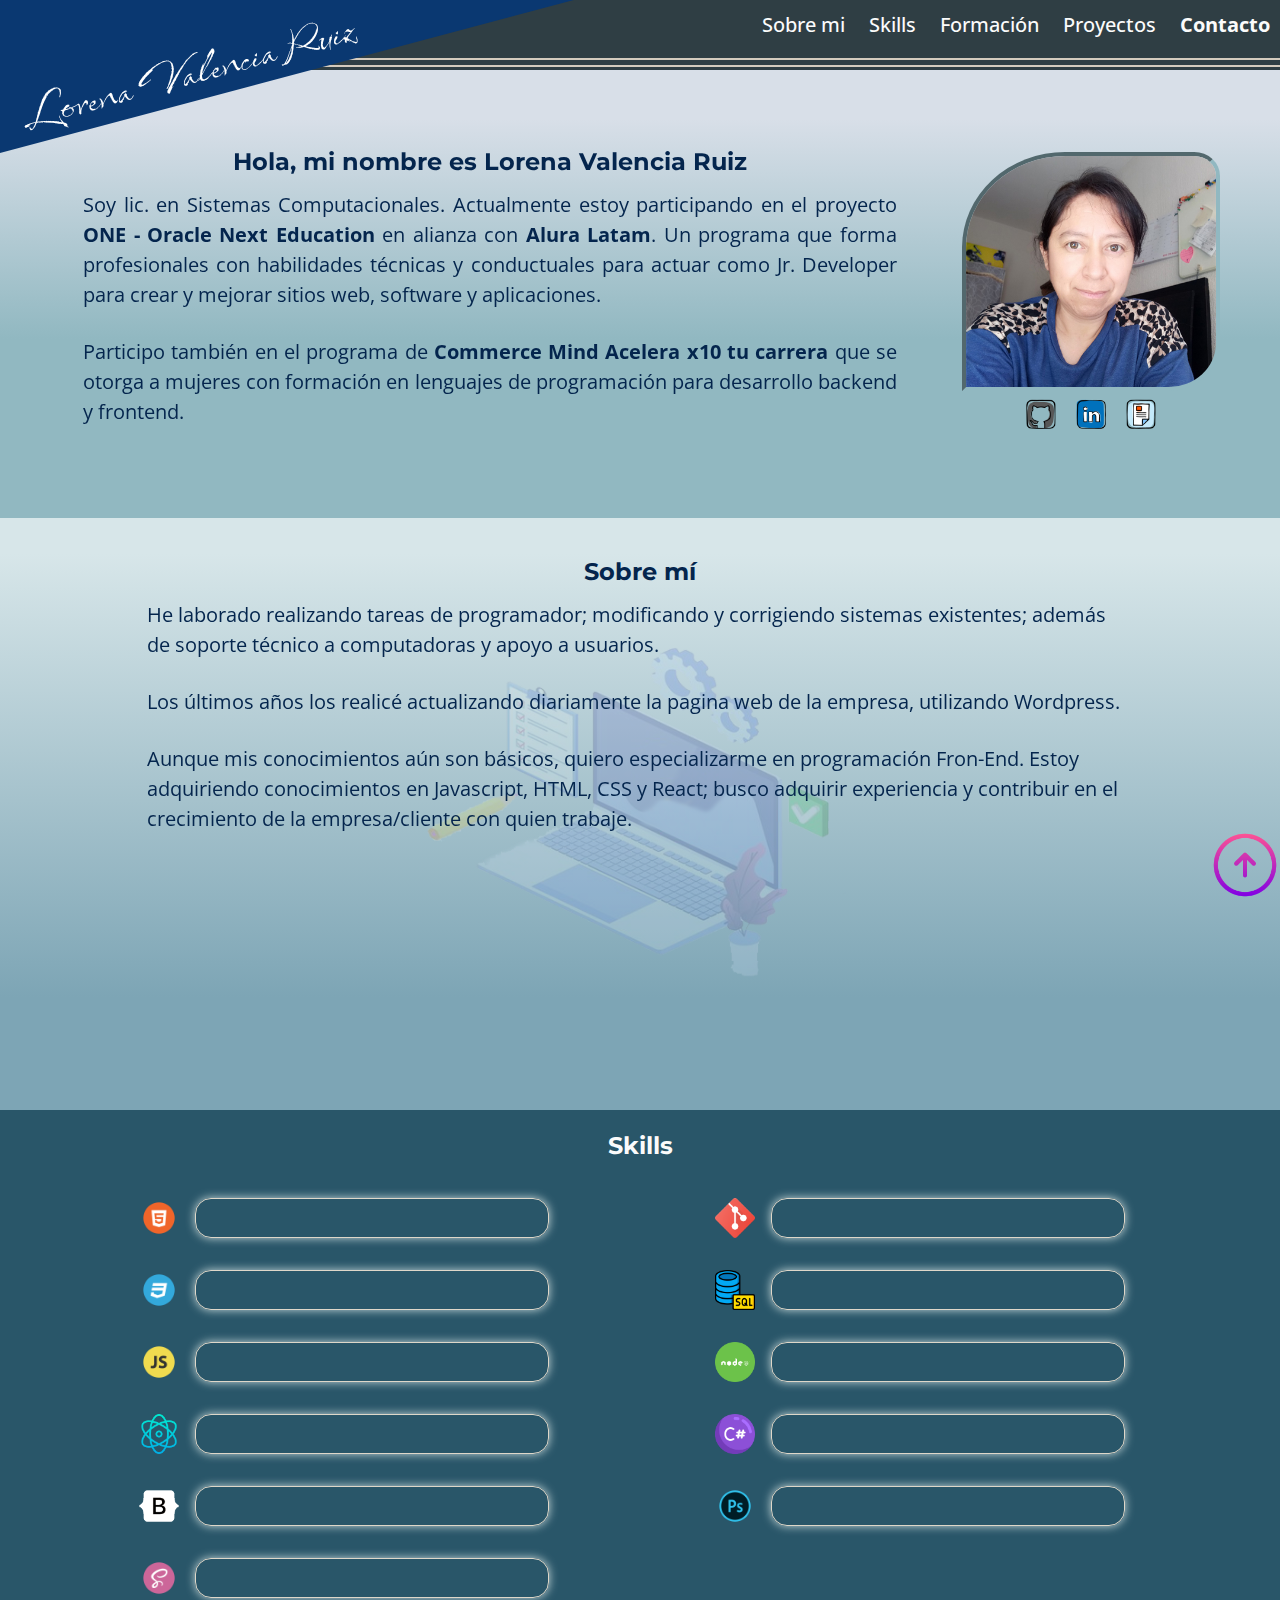
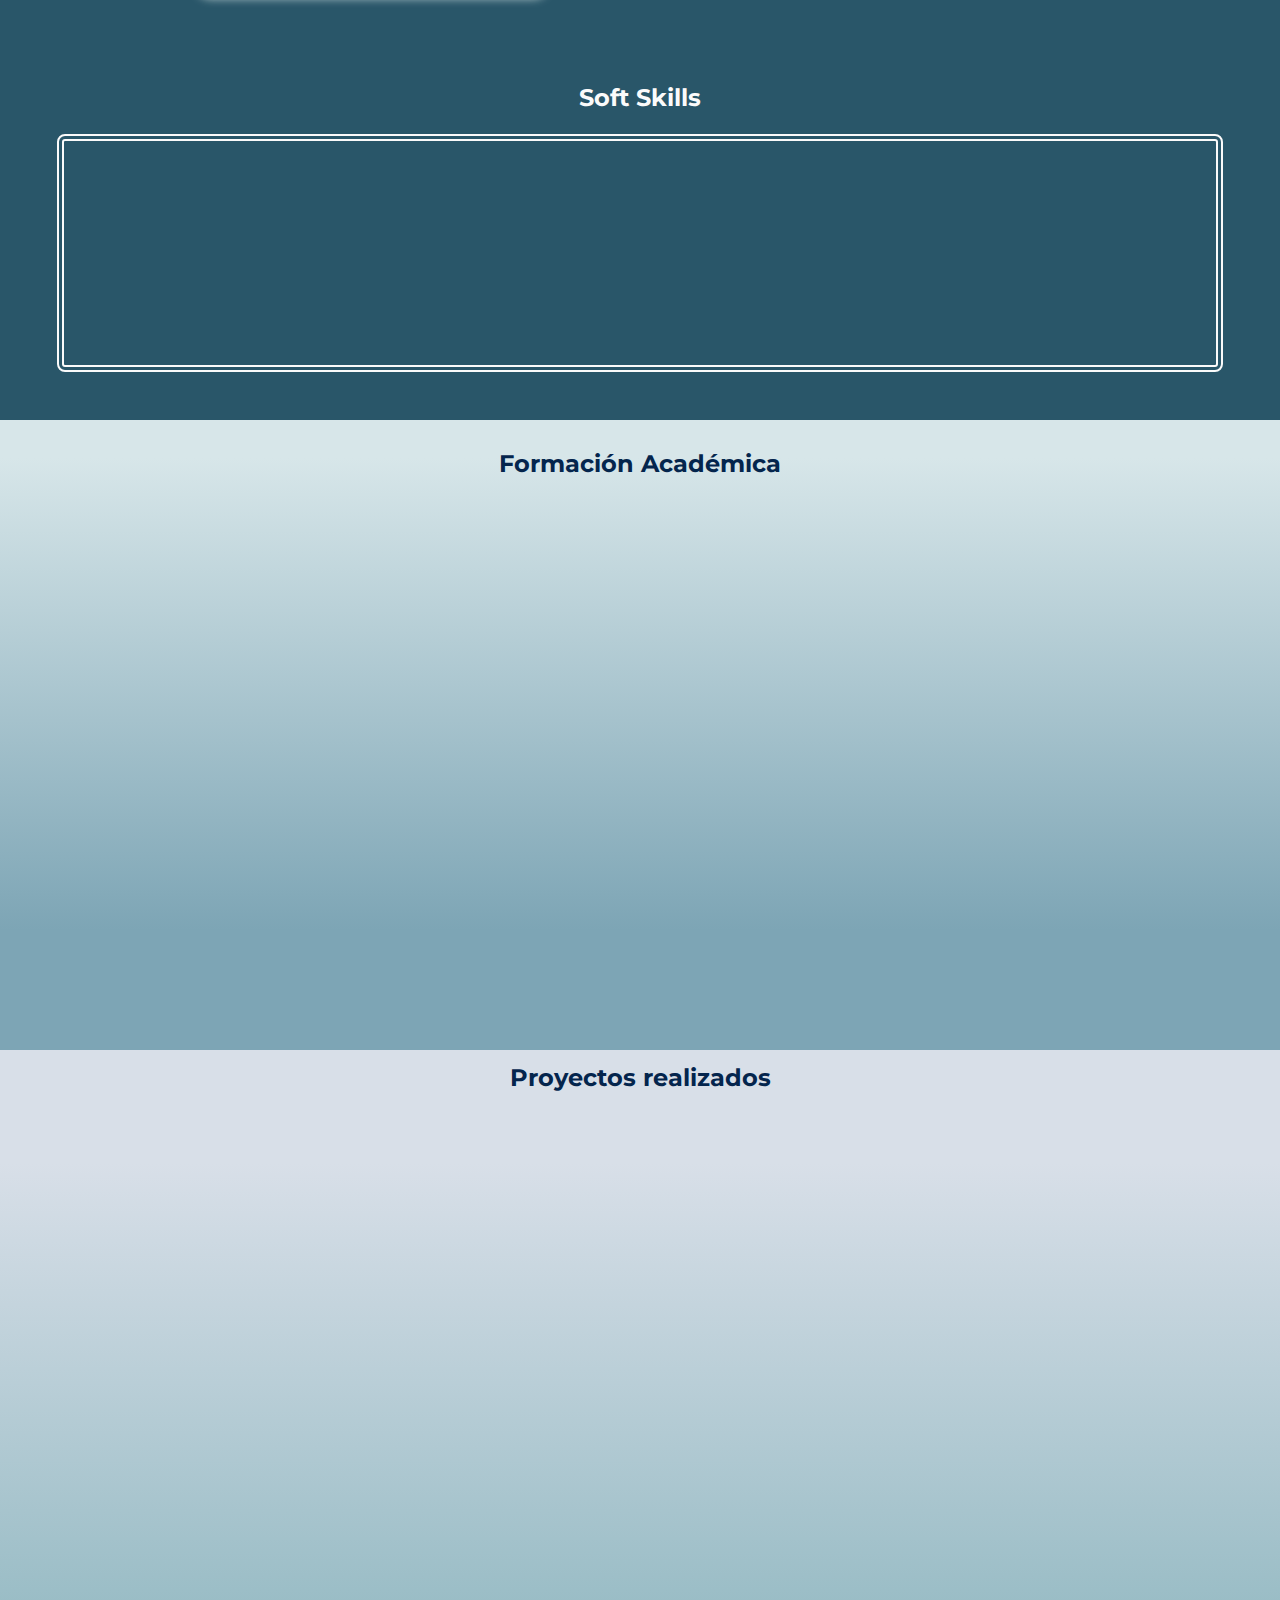
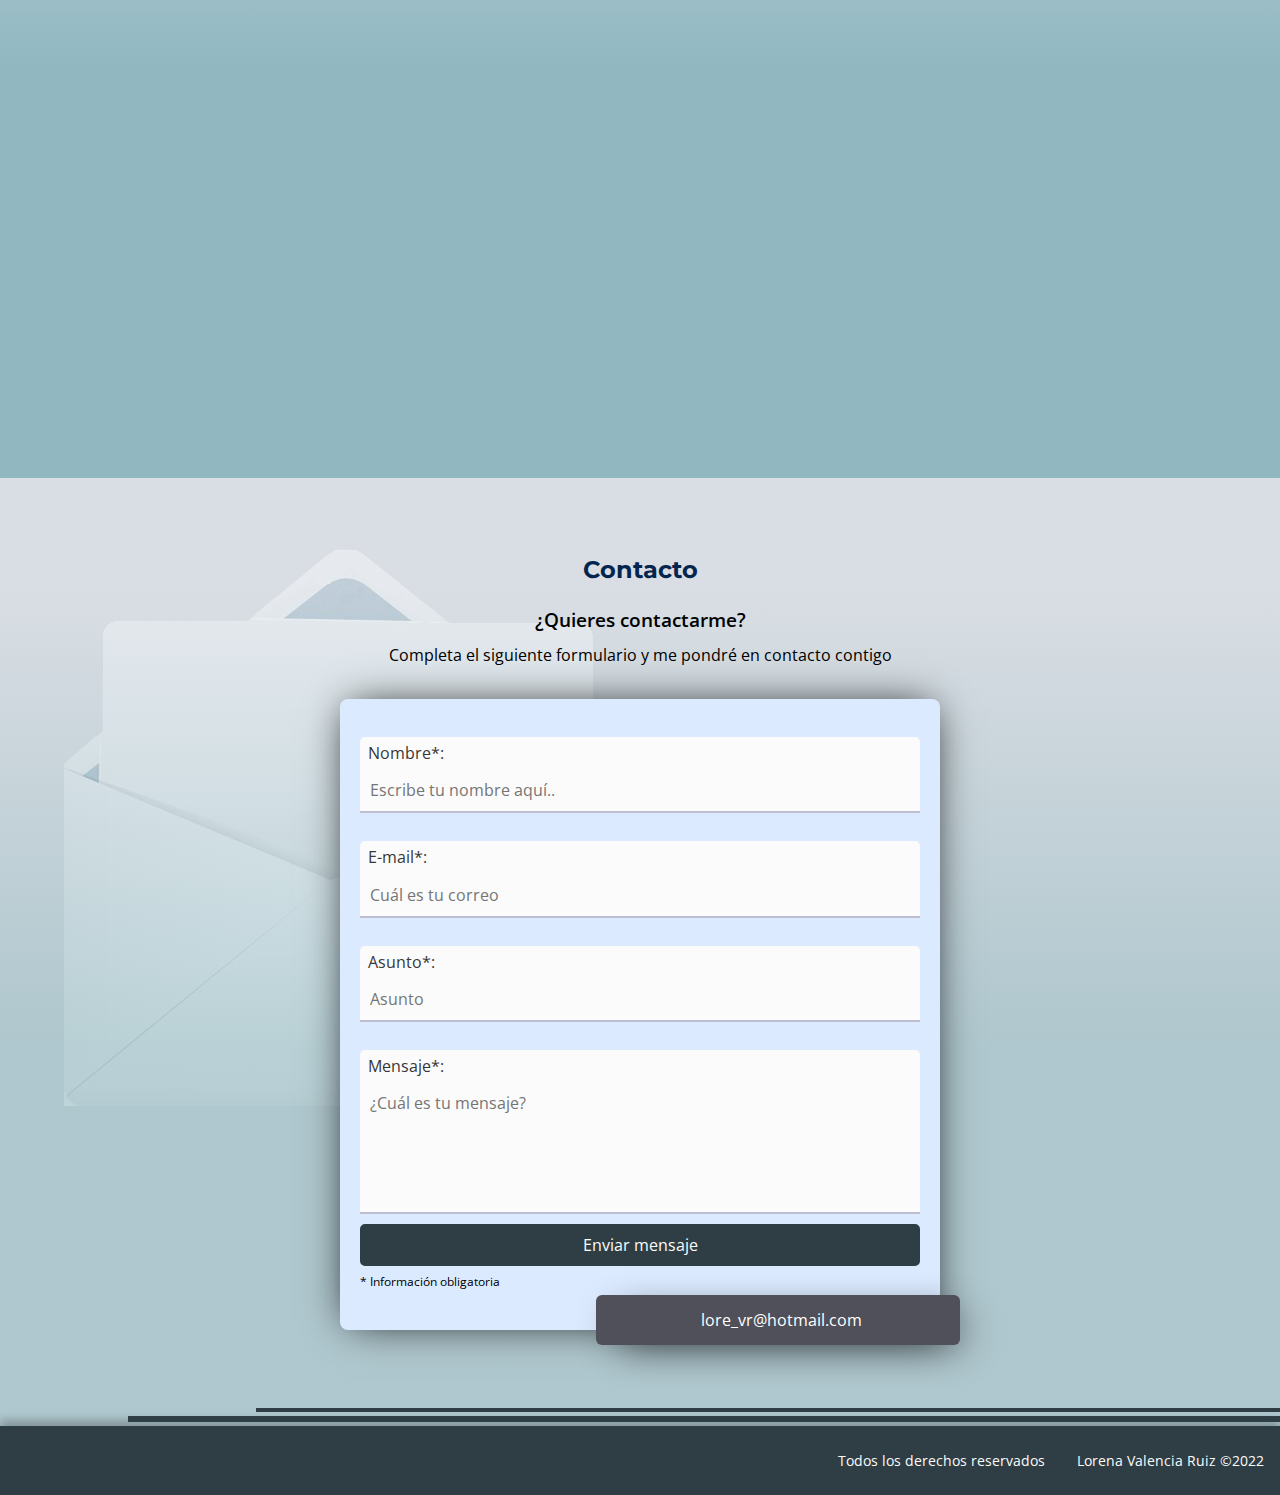
<file: index.html>
<!DOCTYPE html>
<html lang="en">

<head>
    <meta charset="UTF-8">
    <meta http-equiv="X-UA-Compatible" content="IE=edge">
    <meta name="viewport" content="width=device-width, initial-scale=1.0">
    <title>Portafolio | Lorena Valencia Ruiz</title>
    <link href="https://unpkg.com/aos@2.3.1/dist/aos.css" rel="stylesheet">
    <link
        href="https://fonts.googleapis.com/css2?family=Montserrat:wght@300;400;700&family=Open+Sans:wght@300;400;700&display=swap"
        rel="stylesheet">
    <link rel="stylesheet" href="css/reset.css">
    <link rel="stylesheet" href="css/head.css">
    <link rel="stylesheet" href="css/bases.css">
    <link rel="stylesheet" href="css/main.css">
    <link rel="stylesheet" href="css/presentacion.css">
    <link rel="stylesheet" href="css/sobre-mi.css">
    <link rel="stylesheet" href="css/skills.css">
    <link rel="stylesheet" href="css/formacion.css">
    <link rel="stylesheet" href="css/proyectos.css">
    <link rel="stylesheet" href="css/contacto.css">
    <link rel="stylesheet" href="css/footer.css">
    <link href="https://fonts.googleapis.com/css2?family=Babylonica&display=swap" rel="stylesheet">
</head>

<body>
    <header id="header">
        <p class="head__forma-base"></p>
        <div class="head__logo">
            <p>Lorena Valencia Ruiz</p>
        </div>
        <nav class="head__navegacion">
            <ul class="head__enlace">
                <li class="head__enlace-link"><a href="#idSobreMi">Sobre mi</a></li>
                <li class="head__enlace-link"><a href="#IdSkills">Skills</a></li>
                <li class="head__enlace-link"><a href="#IdFormacion">Formación</a></li>
                <li class="head__enlace-link"><a href="#IdProyectos">Proyectos</a></li>
                <li class="head__enlace-link"><a href="#IdFormulario">Contacto</a></li>
            </ul>
        </nav>
    </header>
    <div class="head__lineas">
        <p class="head__linea"></p>
        <p class="head__linea2"></p>
    </div>
    <main>
        <section class="presentacion">
            <article class="presentacion__foto-redes" data-aos="fade-left">
                <img src="imagenes/fotoLorena.jpg" alt="Foto Lorena Valencia" class="presentacion__foto">
                <div class="presentacion__icons">
                    <a href="https://github.com/lorevr/portafolio.git">
                        <img src="icons/github_icon.png" alt="Repositorio GitHub" title="Repositorio GitHub">
                    </a>
                    <a href="https://www.linkedin.com/in/lorevalenciar">
                        <img src="icons/linkedin_icon.png" alt="Linkedin" title="Linkedin">
                    </a>
                    <a href="cv.html">
                        <img src="icons/curriculum_icon.png" alt="Curriculum" title="Curriculum">
                    </a>
                </div>
            </article>
            <article class="presentacion__nombre" data-aos="fade-right">
                <h1 class="presentacion__titulo titulo">Hola, mi nombre es Lorena Valencia Ruiz</h1>
                <p class="presentacion__quienSoy contenido">Soy lic. en Sistemas Computacionales. Actualmente estoy
                    participando en el proyecto <strong>ONE - Oracle Next Education</strong> en alianza con
                    <strong>Alura Latam</strong>. Un programa que forma profesionales con habilidades técnicas y
                    conductuales para actuar como Jr. Developer para crear y mejorar sitios web, software y
                    aplicaciones.
                </p>
                <p class="contenido">Participo también en el programa de <strong>Commerce Mind Acelera x10 tu
                        carrera</strong> que se
                    otorga a mujeres con formación en lenguajes de programación para desarrollo backend y frontend.</p>
            </article>
        </section>
        <section id="idSobreMi" class="sobreMi">
            <img src="imagenes/fondo-computadora.png" alt="Fondo computadora" class="sobreMi__fondo">
            <p class="titulo">Sobre mí</p>
            <p class="contenido" data-aos="fade-up">He laborado realizando tareas de programador; modificando y corrigiendo sistemas
                existentes; además de soporte técnico a computadoras y apoyo a usuarios.</p>
            <p class="contenido" data-aos="fade-up">Los últimos años los realicé actualizando diariamente la pagina web de la empresa,
                utilizando Wordpress.</p>
            <p class="contenido" data-aos="fade-up">Aunque mis conocimientos aún son básicos, quiero especializarme en programación
                Fron-End. Estoy adquiriendo conocimientos en Javascript, HTML, CSS y React; busco adquirir experiencia y
                contribuir en el crecimiento de la empresa/cliente con quien trabaje.</p>
            <p class="contenido" data-aos="fade-up">He dado asesorías de matemáticas y me gusta el basquetbol</p>
            <p class="contenido" data-aos="fade-up">Me considero una persona trabajadora, responsable y honesta, con disposición a ayudar
                si así lo requieren.</p>
            <img src="icons/smile_icon.png" alt="icono sonrie" class="sobreMi__icono-sonrie" data-aos="fade-up">
            <a href="#header">
                <img src="icons/flecha-arriba.png" alt="Flecha arriba" title="Ir al Inicio" class="subir">
            </a>
        </section>
        <section id="IdSkills" class="skills">
            <p class="skills__titulo">Skills</p>
            <article class="skills_contenedor-global">
                <div class="skill">
                    <img src="icons/html_icon.png" alt="">
                    <div class="skills__container">
                        <div class="skills__skill skills__skill-html" data-aos="flip-left">
                            <div>HTML</div>
                            <div>80%</div>
                        </div>
                    </div>
                </div>

                <div class="skill">
                    <img src="icons/css_icon.png" alt="">
                    <div class="skills__container">
                        <div class="skills__skill skills__skill-css" data-aos="flip-left">
                            <div>CSS</div>
                            <div>80%</div>
                        </div>
                    </div>
                </div>

                <div class="skill">
                    <img src="icons/javascript_icon.png" alt="">
                    <div class="skills__container">
                        <div class="skills__skill skills__skill-js" data-aos="flip-left">
                            <div>JavaScript</div>
                            <div>60%</div>
                        </div>
                    </div>
                </div>

                <div class="skill">
                    <img src="icons/react_icon.png" alt="">
                    <div class="skills__container">
                        <div class="skills__skill skills__skill-react" data-aos="flip-left">
                            <div>React</div>
                            <div>30%</div>
                        </div>
                    </div>
                </div>

                <div class="skill">
                    <img src="icons/bootstrap_icon.png" alt="">
                    <div class="skills__container">
                        <div class="skills__skill skills__skill-bootstrap" data-aos="flip-left">
                            <div>Bootstrap</div>
                            <div>30%</div>
                        </div>
                    </div>
                </div>

                <div class="skill">
                    <img src="icons/sass_icon.png" alt="">
                    <div class="skills__container">
                        <div class="skills__skill skills__skill-sass" data-aos="flip-left">
                            <div>Sass</div>
                            <div>30%</div>
                        </div>
                    </div>
                </div>

                <div class="skill">
                    <img src="icons/git_icon.png" alt="">
                    <div class="skills__container">
                        <div class="skills__skill skills__skill-git" data-aos="flip-left">
                            <div>Git</div>
                            <div>60%</div>
                        </div>
                    </div>
                </div>

                <div class="skill">
                    <img src="icons/database.png" alt="">
                    <div class="skills__container">
                        <div class="skills__skill skills__skill-sql" data-aos="flip-left">
                            <div>SQL Server</div>
                            <div>50%</div>
                        </div>
                    </div>
                </div>

                <div class="skill">
                    <img src="icons/nodejs_icon.png" alt="">
                    <div class="skills__container">
                        <div class="skills__skill skills__skill-node" data-aos="flip-left">
                            <div>Node.js</div>
                            <div>30%</div>
                        </div>
                    </div>
                </div>

                <div class="skill">
                    <img src="icons/C-hashtag.png" alt="">
                    <div class="skills__container">
                        <div class="skills__skill skills__skill-c" data-aos="flip-left">
                            <div>C#</div>
                            <div>50%</div>
                        </div>
                    </div>
                </div>

                <div class="skill">
                    <img src="icons/photoshop-icon.png" alt="">
                    <div class="skills__container">
                        <div class="skills__skill skills__skill-photoshop" data-aos="flip-left">
                            <div>Photoshop</div>
                            <div>40%</div>
                        </div>
                    </div>
                </div>
            </article>
            <p class="skills__titulo">Soft Skills</p>
            <article class="soft_contenedor">
                <div class="soft__skills" data-aos="flip-up">
                    <img src="icons/autodidacta.png" alt="icono comunicación">
                    <p>Autodidacta</p>
                </div>
                <div class="soft__skills" data-aos="flip-up">
                    <img src="icons/imaginacion.png" alt="icono comunicación">
                    <p>Razonamiento analítico</p>
                </div>
                <div class="soft__skills" data-aos="flip-up">
                    <img src="icons/equipo.png" alt="icono comunicación">
                    <p>Trabajo en equipo</p>
                </div>
                <div class="soft__skills" data-aos="flip-up">
                    <img src="icons/empatia.png" alt="icono comunicación">
                    <p>Empatía</p>
                </div>
                <div class="soft__skills" data-aos="flip-up">
                    <img src="icons/adaptabilidad.png" alt="icono comunicación">
                    <p>Adaptabilidad</p>
                </div>
                <div class="soft__skills" data-aos="flip-up">
                    <img src="icons/manejo-del-estres.png" alt="icono comunicación">
                    <p>Tolerancia al estrés</p>
                </div>
            </article>
        </section>

        <section id="IdFormacion" class="formacion">
            <p class="formacion__titulo titulo">Formación Académica</p>
            <article class="formacion__logos">
                <div data-aos="fade-down"
                data-aos-easing="linear"
                data-aos-duration="1000">
                    <img src="imagenes/alura-one.jpg" alt="Alura - ONE">
                    <p>Jr. Developer</p>
                    <span>En curso...</span>
                </div>
                <div data-aos="fade-down"
                data-aos-easing="linear"
                data-aos-duration="1000">
                    <img src="imagenes/acelera-x10.jpg" alt="Acelera x10">
                    <p>Back-End y Front-End</p>
                    <span>En curso...</span>
                </div>
                <div data-aos="fade-down"
                data-aos-easing="linear"
                data-aos-duration="1000">
                    <img src="imagenes/logo-udemy.svg" alt="Udemy">
                    <p>Diseño Web desde Cero a Avanzado</p>
                    <p>JavaScript Moderno</p>
                    <p>Mejora tu velocidad para codificar</p>
                    <p>Git+GitHub</p>
                    <p>React: de cero a Avanzado</p>
                    <span>En curso...</span>
                </div>
                <div data-aos="fade-down"
                data-aos-easing="linear"
                data-aos-duration="1000">
                    <img src="imagenes/uaeh.png" alt="UAEH">
                    <p>Sistemas Computacionales</p>
                    <span>2002</span>
                </div>
            </article>
        </section>
        <section id="IdProyectos" class="proyectos">
            <p class="proyectos__titulo titulo">Proyectos realizados</p>
            <article class="proyectos__project encriptador" data-aos="zoom-in-up">
                <div>
                    <img src="imagenes/imagen-encriptador.jpg" alt="">
                </div>
                <div>
                    <p class="proyectos__project-titulo">Encriptador de Texto</p>
                    <p class="proyectos__project-realizado">Realizado con HTML, CSS y JavaScript</p>
                    <p class="proyectos__project-texto">Challenge Oracle</p>
                    <div class="proyectos__botones">
                        <a href="https://github.com/lorevr/EncriptadorTexto.git">Repositorio</a>
                        <a href="https://lorevr.github.io/EncriptadorTexto/">Ver Demo</a>
                    </div>
                </div>
            </article>
            <article class="proyectos__project ahorcado" data-aos="zoom-in-up">
                <div>
                    <img src="imagenes/imagen-ahorcado.jpg" alt="">
                </div>
                <div>
                    <p class="proyectos__project-titulo">Juego del Ahorcado</p>
                    <p class="proyectos__project-realizado">Realizado con HTML, CSS y JavaScript</p>
                    <p class="proyectos__project-texto">Challenge Oracle</p>
                    <div class="proyectos__botones">
                        <a href="https://github.com/lorevr/juego-ahorcado.git">Repositorio</a>
                        <a href="https://lorevr.github.io/juego-ahorcado/">Ver Demo</a>
                    </div>
                </div>
            </article>
            <article class="proyectos__project techTravel" data-aos="zoom-in-up">
                <div>
                    <img src="imagenes/imagen-tech-travel.jpg" alt="">
                </div>
                <div>
                    <p class="proyectos__project-titulo">Tienda Tech Travel</p>
                    <p class="proyectos__project-realizado">Proyecto básico con React</p>
                    <p class="proyectos__project-texto">Proyecto Acelera x10</p>
                    <div class="proyectos__botones">
                        <a href="https://github.com/lorevr/tech-travel-application.git">Repositorio</a>
                        <a href="https://lorevr.github.io/tech-travel-application/">Ver Demo</a>
                    </div>
                </div>
            </article>
        </section>
        <section id="IdFormulario" class="formulario">
            <img src="imagenes/sobre-carta.png" alt="Imagen carta" class="formulario-carta">
            <p class="formulario__titulo titulo">Contacto</p>
            <p class="formulario__titulo-pregunta">¿Quieres contactarme?</p>
            <p class="formulario__titulo-descripcion">Completa el siguiente formulario y me pondré en contacto contigo</p>
            <form class="form" action="mailto:lore_vr@hotmail.com" method="post" enctype="text/plain" autocomplete="nope">
                <label for="nombre">Nombre*: <span class="form-input form-error-nombre"></span></label>
                <input type="text" name="Nombre" id="nombre" placeholder="Escribe tu nombre aquí.." maxlength="50">
                <label for="e-mail">E-mail*: <span class="form-input form-error-email"></span></label>
                <input type="email" name="E-mail" id="e-mail" placeholder="Cuál es tu correo">
                <label for="asunto">Asunto*: <span class="form-input form-error-asunto" maxlength="50"></span></label>
                <input type="text" name="Asunto" id="asunto" placeholder="Asunto">
                <label for="mensaje">Mensaje*: <span class="form-input form-error-mensaje"></span></label>
                <textarea name="Mensaje" id="mensaje" placeholder="¿Cuál es tu mensaje?"  maxlength="300" rows="5"></textarea>
                <input type="submit" value="Enviar mensaje" class="form-submit">

                <p>* Información obligatoria</p>
                <div>
                    <span class="span-correo">lore_vr@hotmail.com</span>
                </div>
            </form>
        </section>
        <footer>
            <div class="footer__linea1"></div>
            <div class="footer__linea2"></div>
            <p class="footer__contenido">Todos los derechos reservados</p>
            <p class="footer__contenido">Lorena Valencia Ruiz &copy2022</p>
        </footer>
    </main>
    <script src="script.js"></script>
    <script src="https://unpkg.com/aos@2.3.1/dist/aos.js"></script>
    <script>
        AOS.init();
    </script>
</body>

</html>
</file>
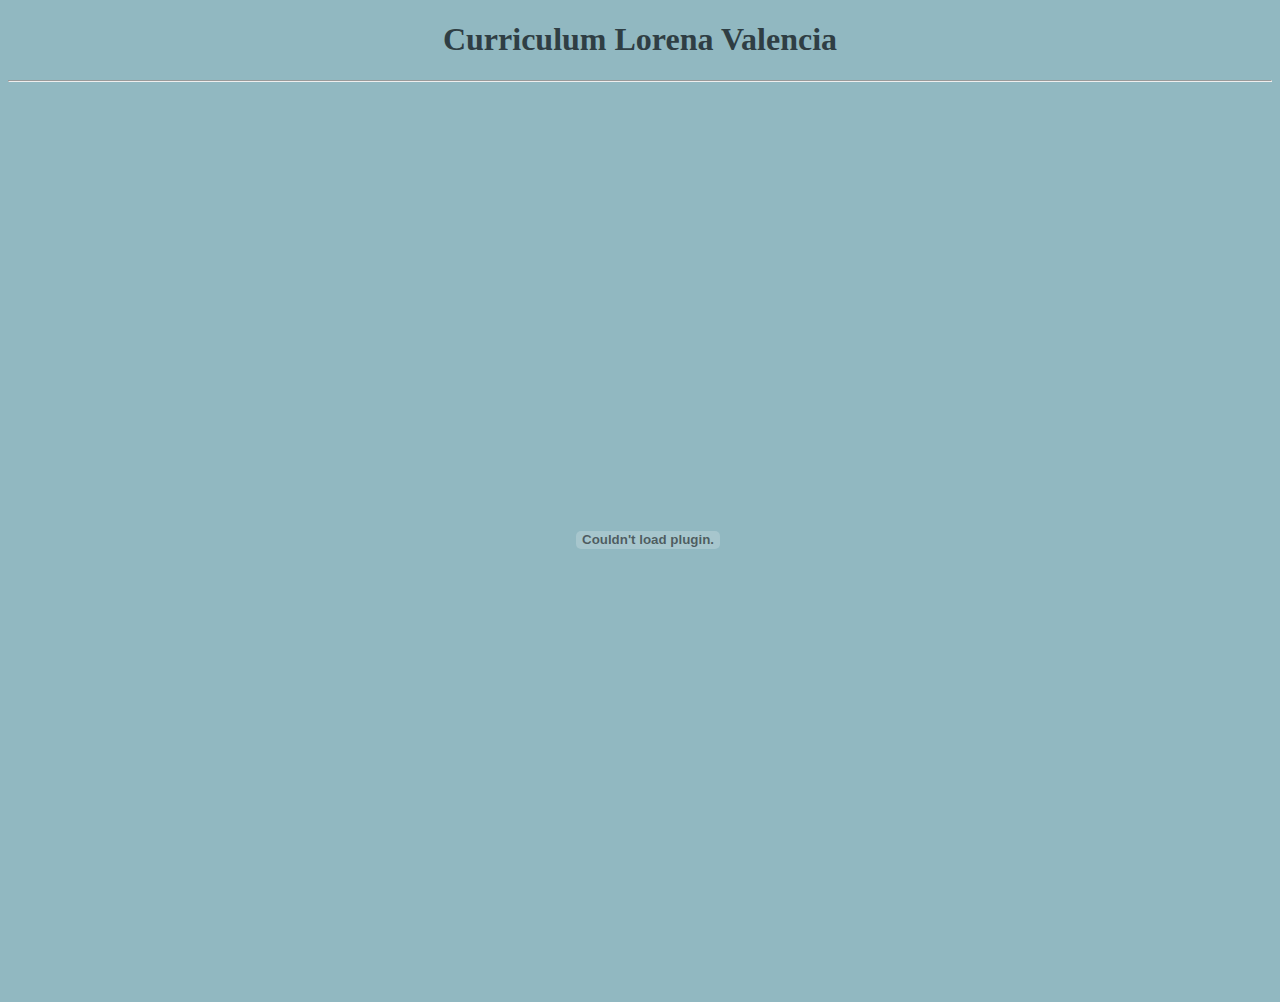
<file: cv.html>
<!DOCTYPE html>
<html lang="en">
<head>
    <meta charset="UTF-8">
    <meta http-equiv="X-UA-Compatible" content="IE=edge">
    <meta name="viewport" content="width=device-width, initial-scale=1.0">
    <title>CV Lorena Valencia</title>
    <link rel="stylesheet" href="css/cv.css">
</head>
<body>
    <h1>Curriculum Lorena Valencia </h1>
    <hr>
    <embed src="docs/cv-lorena-valencia.pdf#view=FitV" type="application/pdf">
</body>
</html>
</file>
<file: css/head.css>
header {
    color: #fbfbfb;
    font-weight: 500;
    width: 100%;
    max-width: 1400px;
    margin: auto auto;
    height: 25px;
    background-color: #2F3E44;
    padding-top: 0.5rem;
}

.head__forma-base {
    position: absolute;
    width: 0;
    height: 0;
    border-top: 90px solid #0a3871;
    border-right: 324px solid transparent;
    margin-top: -15px;
}

.head__lineas {
    background-color: #c7ad8761;
    width: 100%;
    max-width: 1400px;
    margin: auto;
    padding-top: 2px;
}

.head__linea {
    background: #2F3E44;
    height: 5px;
    margin: 0 auto 0 auto; 
}

.head__linea2 {
    background: #2F3E44;
    height: 3px;
    margin: 2px auto 0 auto;
}

.head__logo {
    font-family: 'Babylonica', cursive;
    color: #ffffff;
    font-size: 1.75rem;
    position: inherit;
    margin-top: 0.7rem;
    margin-left: 0.3rem;
    position: absolute;
    transform: rotate(-16deg);
}

.head__navegacion {
    text-align: right;
}


.head__enlace  li:nth-child(1n) {
    display: none;
}

.head__enlace  li:last-child {
    display: block;
    margin-right: 10px;
    font-weight: bolder;
}

@media screen and (min-width: 860px) {

    .head__enlace  li:nth-child(1n) {
        display: block;
    }

    .head__enlace {
        display: flex;
        justify-content: end;
        gap: 1rem;
    }

    .head__enlace-link:hover {
        border-bottom: 1px solid #000000;
    }
}

@media screen and (min-width: 992px) {
    header {
        height: 50px;
    }

    .head__forma-base {
        border-top: 120px solid #0a3871;
        border-right: 400px solid transparent;
    }

    .head__logo {
        font-size: 2.5rem;
        transform: rotate(-17deg);
        margin-top: 1.2rem;
        margin-left: 0rem;
    }

    .head__enlace {
        gap: 1.5rem;
        font-size: 1.25rem;
        padding-top: 7px;
    }

    .head__enlace-link:hover {
        border-bottom: 1px solid #000000;
    }

}

@media screen and (min-width: 1200px) {
    .head__forma-base {
        border-top: 160px solid #0a3871;
        border-right: 600px solid transparent;
    }

    .head__logo {
        font-size: 3.2rem;
        margin-top: 2.5rem;
        margin-left: 1rem;
        position: absolute;
        transform: rotate(-15deg);
    }
}
</file>
<file: css/bases.css>
html {
    scroll-behavior: smooth;
}

body {
    font-family: 'Open Sans', sans-serif;
    background-color: #dbdde0;
}

strong {
    font-weight: bolder;
}
</file>
<file: css/main.css>
main {
    max-width: 1400px;
    margin: auto auto;
}
</file>
<file: css/presentacion.css>
.presentacion {
    background: rgb(216,223,232);
    background: linear-gradient(180deg, rgba(216,223,232,1) 11%, rgba(145,184,193,1) 60%, rgba(145,184,193,1) 100%);
    display: flex;
    flex-direction: column;
    justify-content: center;
    align-items: center;
    color: #fff;
    padding-top: 5%;
}

.presentacion__foto-redes {
    display: flex;
    flex-direction: column;
    max-width: 250px;

}

.presentacion__foto {
    align-self: center;
    width: 40%;
    height: 50%;
    border-radius: 40% 10% 20% 0;
    border: 4px inset #91B8C1;
    margin-bottom: 8px;
}

.presentacion__icons {
    display: flex;
    justify-content: center;
    margin-bottom: 20px;
    gap: 20px;
    margin-bottom: 5px;
}

.presentacion__icons img{
    width: 30px;
}

.presentacion__nombre {
    width: 100%;
}

.titulo {
    font-family: 'Montserrat', serif;
    color: #04254d;
    font-size: 1.5rem;
    font-weight: 700;
    align-self: center;
    text-align: center;
    padding: 1rem;
}

.contenido {
    color: #04254d;
    font-size: 1rem;
    line-height: 1.5;
    text-align: justify;
    padding: 0 1.2rem 1.7rem 1.2rem;
}


@media screen and (min-width: 860px) {
    .presentacion {
        flex-direction: row-reverse;
        justify-content: space-between;
        margin: auto;
        padding: 5%;
        gap: 50px;
    }

    .presentacion__foto {
        width:100%;
    }

    .presentacion__foto-redes {
        width: 50%;
    }

    .contenido {
        font-size: 1.25rem;
    }
}
</file>
<file: css/sobre-mi.css>
.sobreMi {
    background: rgb(215,230,233);
    background: linear-gradient(180deg, rgba(215,230,233,1) 6%, rgba(125,165,181,1) 81%, rgba(125,165,181,1) 100%);
    display: flex;
    flex-direction: column;
    align-items: left;
    justify-content: center;
    position: relative;
}

.sobreMi__fondo{
    width: 100%;
    height: max-content;
    position: absolute;
    margin: auto auto;
    opacity: 0.2;
    align-self: center;
}

.sobreMi p {
    text-align: left;
}

.sobreMi__icono-sonrie {
    width: 40px;
    margin-left: 5%;
}

.subir {
    width: 70px;
    position: fixed;
    right: 0;
    bottom: 0;
    z-index: 10;
}

@media screen and (min-width: 860px) {
    .sobreMi {
        padding: 2% 10% 5% 10%;
    }

    .sobreMi__fondo{
        max-width: 40%;
        
    }
}
</file>
<file: css/skills.css>
.skills {
  background-color: #295669;
  color: #fbfbfb;
  width: 100%;
  padding-bottom: 1rem;
}

.skills_contenedor-global {
  display: flex;
  flex-direction: column;
  align-items: center;
  padding: 0 5%;
  padding-bottom: 1rem;
  margin-bottom: 2rem;
}

.skills__titulo {
  font-family: 'Montserrat', serif;
  font-size: 1.5rem;
  font-weight: 700;
  text-align: center;
  padding: 1.5rem 1rem;
}

.skill {
  display: flex;
  flex-direction: row;
  align-items: center;
}

.skill img {
  width: 40px;
}

.skill p {
  width: 4rem;
}

.skills__container {
  width: 100%;
  background-color: transparent;
  margin: 0.5rem 1rem;
  border: 1px solid #DED7C9;
  padding: 1px;
  color: #ddd;
  width: 250px;
  font-size: 0.75em;
  box-shadow: 0 0 10px #C7D8D9;
  border-radius: 16px;
}

.skills__skill {
  margin: 2px 0 2px 5px;
  text-align: right;
  padding: 10px 5px 10px 10px;
  color: #fbfbfb;
  border-top-left-radius: 10px;
  border-bottom-left-radius: 10px;
  display: flex;
  justify-content: space-between;
}

.skills__skill-html {
  width: 80%;
  background-color: #049862;
  
}

.skills__skill-css {
  width: 80%;
  background-color: #3d6af0;
}

.skills__skill-js {
  width: 60%;
  background-color: #d92e22;
}

.skills__skill-react {
  width: 30%;
  background-color: #c3853f;
}

.skills__skill-bootstrap {
  width: 30%;
  background-color: #049862;
}

.skills__skill-sass {
  width: 30%;
  background-color: #3d6af0;
}

.skills__skill-git {
  width: 60%;
  background-color: #d92e22;
}

.skills__skill-sql {
  width: 50%;
  background-color: #c3853f;
}

.skills__skill-node {
  width: 30%;
  background-color: #049862;
}

.skills__skill-c {
  width: 50%;
  background-color: #3d6af0;
}

.skills__skill-photoshop {
  width: 40%;
  background-color: #d92e22;
}

.soft_contenedor {
  display: grid;
  grid-template-columns: auto auto;
  justify-content: space-around;
  border: 7px double #fbfbfb;
  border-radius: 8px;
  width: 90%;
  margin: 0 auto 2rem auto;
}

.soft__skills {
  display: flex;
  flex-direction: column;
  align-items: center;
  margin: 1rem;
}

.soft__skills img {
  width: 4rem;
}

@media screen and (min-width: 500px) {
  .skills__container {
    width: 350px;
  }

  .soft_contenedor {
    grid-template-columns: auto auto auto;
  }
}

@media screen and (min-width: 992px) {
  .skills_contenedor-global{
    flex-wrap: wrap;
    max-height: 500px;
  }

  .skills__container {
    margin: 1rem;
  }
}

@media screen and (min-width: 1400px) {
  .skills_contenedor-global{
    max-height: 300px;
  }
}
</file>
<file: css/formacion.css>
.formacion {
    background: rgb(215,230,233);
    background: linear-gradient(180deg, rgba(215,230,233,1) 6%, rgba(125,165,181,1) 81%, rgba(125,165,181,1) 100%);
}

.formacion__titulo {
    padding-top: 2rem;
}

.formacion__logos {
    display: grid;
    grid-template-columns: 70%;
    justify-content: center;
    gap: 1rem;
    padding: 1rem 2rem;
}

.formacion img {
    width: 150px;
    justify-self: center;
    border: #0a3871 5px ridge;
    padding: 1rem;
}

.formacion__logos p {
    font-weight: 400;
}

.formacion__logos p::before {
    content: "-";
}

.formacion__logos span {
    font-weight: 600;
}

@media screen and (min-width: 500px) {
    .formacion__logos {
        grid-template-columns: 50% 50%;
        align-items: center;
        padding: 2rem 8%;
    } 

    .formacion img {
        width: 50%;
    }
}
</file>
<file: css/proyectos.css>
.proyectos {
    background: rgb(216,223,232);
    background: linear-gradient(180deg, rgba(216,223,232,1) 11%, rgba(145,184,193,1) 60%, rgba(145,184,193,1) 100%);
    color: #04254d;
    display: flex;
    flex-direction: column;
    align-items: center;
    margin: auto;
    padding-bottom: 1rem;
}

.proyectos__project img {
    width: 80%;
}

.proyectos__project {
    width: 80%;
    text-align: center;
    border-bottom: white 8px groove;
    display: flex;
    flex-direction: column;
    padding: 2rem;
}

.proyectos__project-titulo {
    font-size: 1.5rem;
    font-weight: 600;
    line-height: 1;
    padding: .2rem;
}

.proyectos__project-realizado {
    font-size: 1.1rem;
    font-weight: 600;
    padding: .3rem;
}

.proyectos__botones {
    display: flex;
    justify-content: center;
    margin: 1rem;
    gap: 1rem;
}

.proyectos__botones a {

    padding: .6rem 1rem;
    border: 1px solid #995309;
    border-radius: 4px;
    background-color: #d9750b;


    font-size: 1rem;
    text-shadow: 0 -1px 0 rgba(0, 0, 0, .5);
    box-shadow: 0 1px 0 rgba(255, 255, 255, .5) inset,
        0 1px 3px rgba(0, 0, 0, .2);
    background-image: -webkit-gradient(linear, left top, left bottom, color-stop(10%, #f90), to(#e76a00));
    background-image: linear-gradient(#f90 10%, #e76a00 100%);

}

@media screen and (min-width: 860px) {
    .proyectos__project {
        flex-direction: row;
        align-items: center;
        padding: 1rem;
    }

    .ahorcado {
        flex-direction: row-reverse;
    }
}
</file>
<file: css/contacto.css>
.formulario{
    background: linear-gradient(180deg, rgba(216,223,232,0.5) 11%, rgba(145,184,193,0.6) 60%, rgba(145,184,193,0.6) 100%);
    padding: 5%;
    font-size: 1rem;
}

.formulario-carta {
    position: absolute;
    z-index: -1;
    display: none;
}

.formulario__titulo-pregunta {
    font-size: 1.2rem;
    font-weight: 600;
    line-height: 1.5;
    padding: .5rem;
    text-align: center;
}

.formulario__titulo-descripcion {
    text-align: center;
    font-size: 1rem;
    line-height: 1.5;
}

.form{
    width:95%;
    margin: 2rem auto;
    background:#dbeaff;
    border-radius:8px;
    box-shadow:0 0 40px -10px #000;
    padding: 10px 20px;
    max-width:calc(100vw - 40px);
    box-sizing:border-box;
    font-family: 'Open Sans', sans-serif;
    position:relative
}

.form label {
    background: #fbfbfb;
    padding: 0.5rem;
    font-size: 1rem;
    border-top-left-radius: 5px;
    border-top-right-radius: 5px;
    display:block;
    margin:28px 0 0;
    color:#373737;
}

.form input, textarea {
    background: #fbfbfb;
    width:100%;
    padding:10px;
    box-sizing:border-box;
    outline:none;
    resize:none;
    border:0;
    font-family: 'Open Sans', sans-serif;
    transition:all .3s;
    border-bottom:2px solid #bebed2;
    font-size: 1rem;
}

.form .form-submit {
    float:right;
    padding:8px 12px;
    margin:8px 0 10px 0;
    font-family: 'Open Sans', sans-serif;
    border:2px solid #2F3E44;
    border-radius: 5px;
    color:#fbfbfb;
    cursor:pointer;
    transition:all .3s;
    background-color: #2F3E44;
}

.form-submit:hover {
    background-color: #568281;
}

.form p {
    font-size: 0.75rem;
    margin-bottom: 2rem;
}

.form-input {
    color: rgb(200, 52, 52);
    font-size: 0.9rem;
    margin-bottom: 2rem;
}


.formulario div{
    position:absolute;
    bottom:-15px;
    right:-20px;
    background:#50505a;
    color:#fff;
    width:320px;
    padding:16px 4px 16px 0;
    border-radius:6px;
    font-size: 0.75rem;
    box-shadow:10px 10px 40px -14px #000;
    display: flex;
    justify-content: space-around;
}

.formulario span{
    margin:1px 5px 1px 15px;
}

@media screen and (min-width: 860px) {
    .form-submit:hover{
        background:#568281;
        color:#fff;
    }
}

@media screen and (min-width: 992px) {
    .form {
        max-width: 600px;
    }

    .formulario div {
        font-size: 1rem;
        width:60%;
    }

    .formulario-carta {
        display: block;
    }
}
</file>
<file: css/footer.css>
footer {
    background-color: #2F3E44;
    color: #fbfbfb;
    text-align: center;
    font-size: 0.875rem;
    padding: 0.5rem 0;
    line-height: 1.5;
    box-shadow: 0 -6px 8px 0 rgba(0, 0, 0, 0.2), 0 6px 20px 0 rgba(0, 0, 0, 0.19);
    display: flex;
    justify-content: end;
    position: relative;
}

.footer__contenido {
    margin: 1rem;
}

.footer__linea1 {
    width: 80%;
    height: 4px;
    background-color: #2F3E44;
    position: absolute;
    top: -18px;
}

.footer__linea2 {
    width: 90%;
    height: 6px;
    background-color: #2F3E44;
    position: absolute;
    top: -10px;
}
</file>
<file: css/cv.css>
html { 
    color: #2F3E44;
    background-color: #91B8C1; 
    text-align: center;
} 

embed {
    width: 100vw;
    height: 100vh;
    margin: 0 auto;
}
</file>
